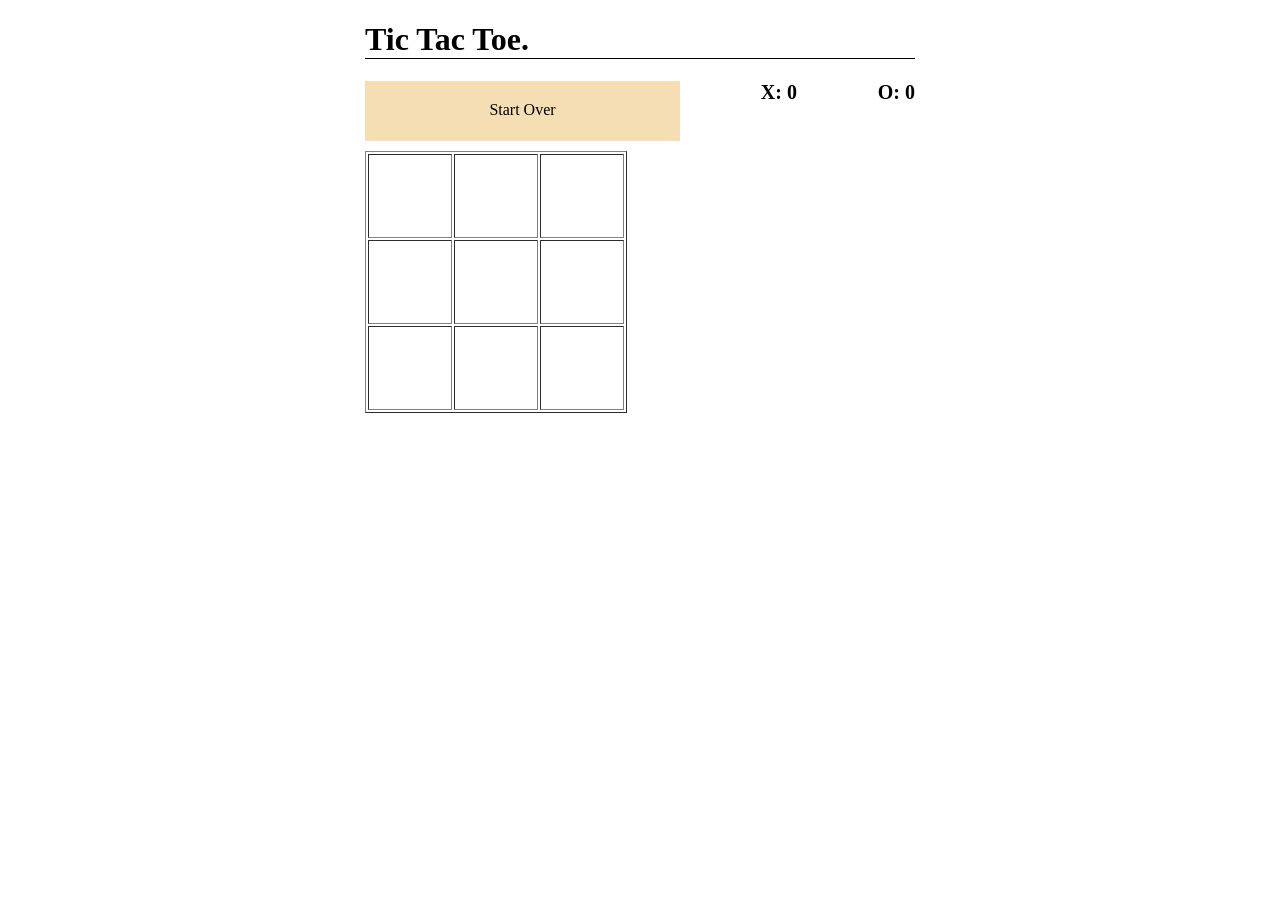
<file: TicTacToe/index.html>
<!DOCTYPE html>
<html lang="en">
<head>
  <meta charset="UTF-8">
  <meta http-equiv="X-UA-Compatible" content="IE=edge">
  <meta name="viewport" content="width=device-width, initial-scale=1.0">
  <link href="index.css" rel="stylesheet">
  <title>Document</title>
</head>
<body onload="startGame()">
  <h1>Tic Tac Toe.</h1>
  <div id="message"></div>
  <div class="flexContainer">
  <table border="1">
    <tr>
      <td class ="Square" data-cell id="s1"></td>
      <td class ="Square" data-cell id="s2"></td>
      <td class ="Square" data-cell id="s3"></td>
    </tr>
    <tr>
      <td class ="Square" data-cell id="s4"></td>
      <td class ="Square" data-cell id="s5"></td>
      <td class ="Square" data-cell id="s6"></td>
    </tr>
    <tr>
      <td class ="Square" data-cell id="s7"></td>
      <td class ="Square" data-cell id="s8"></td>
      <td class ="Square" data-cell id="s9"></td>
    </tr>
  </table>
  <div id = "restart" onclick="startGame()">Start Over</div>
  <div id="xScore"></div>
  <div id="oScore"></div>
  </div>

  <script src="index.js"></script>
</body>
</html>
</file>
<file: TicTacToe/index.css>
:root{
  --boxHoverColor: rgb(231, 223, 223);
}

body{
  width: 550px;
  margin: auto;
}

.flexContainer{
  display: flex;
  flex-wrap: wrap-reverse;
  justify-content: space-between;
}

table{
  margin-bottom: 30px;
}

h1{
  border-bottom: 1px solid black;
}

#restart{
  background-color: wheat;
  margin-bottom: 10px;
  width: 50%;
  height: 20px;
  padding: 20px;
  cursor: pointer;
  user-select: none;
  text-align: center;
}

#xScore, #oScore{
  font-size: 20px;
  font-weight: bold;
}

.Square{
  height: 80px;
  width: 80px;
  font-size: 45pt;
  text-align: center;
}
.Square:hover{
  background-color: var(--boxHoverColor);
  cursor: pointer;
}
</file>
